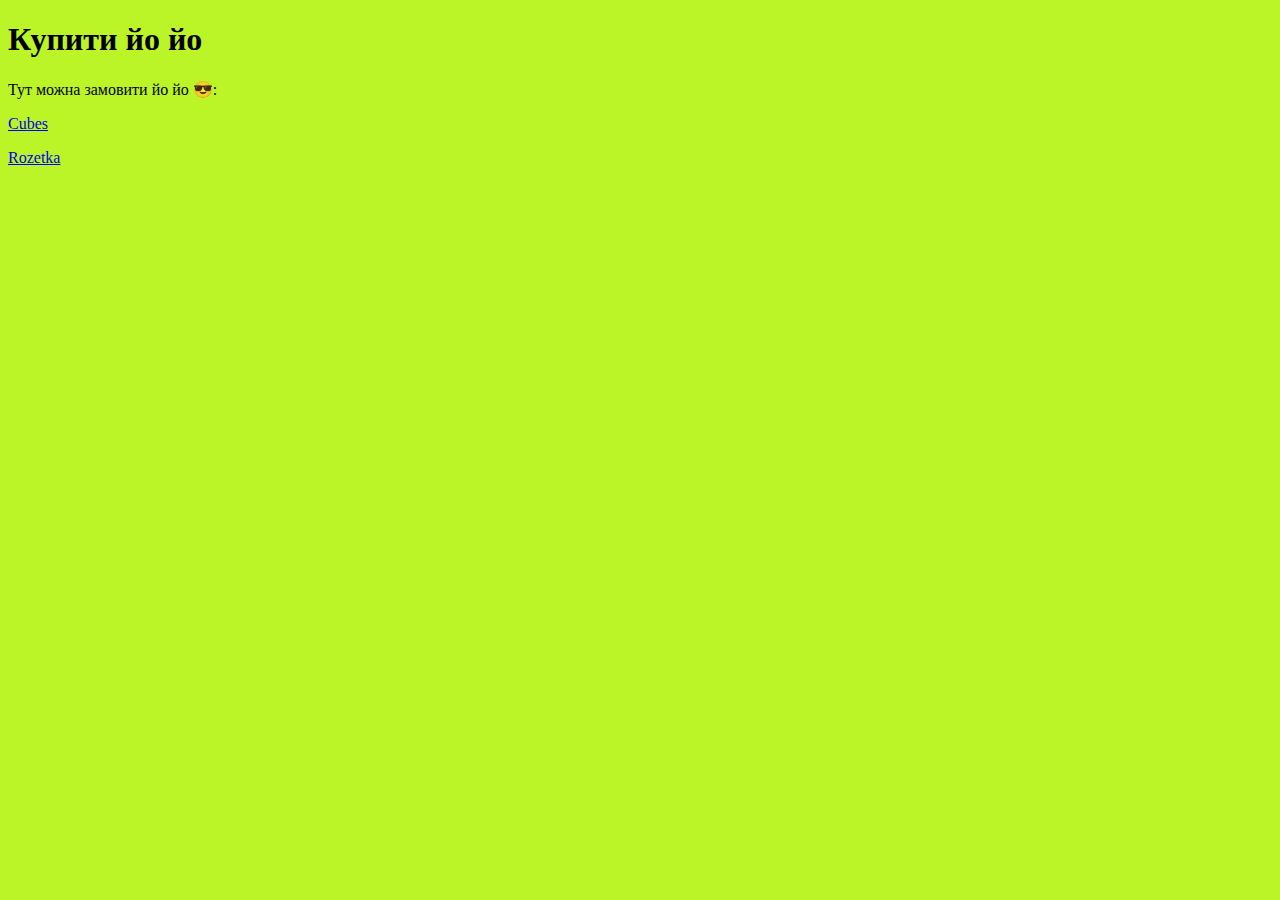
<file: contacts.html>
<!DOCTYPE html>
<html>
<head>
<title>Page Title</title>
</head>
<body bgcolor=BBF527>

<h1>Купити йо йо</h1>
<p> Тут можна замовити йо йо &#128526;:</p>

<p> <a href="https://cubes.in.ua/ua/yoyo/?srsltid=AfmBOoo741PR3IPdJd8nPsoSriI3ZmiB3006k8wrR6nf3fDLHs9rTsnD">Cubes</a></p>
<p> <a href="https://rozetka.com.ua/ua/section/jo-yo/">Rozetka</a>


</body>
</html>
</file>
